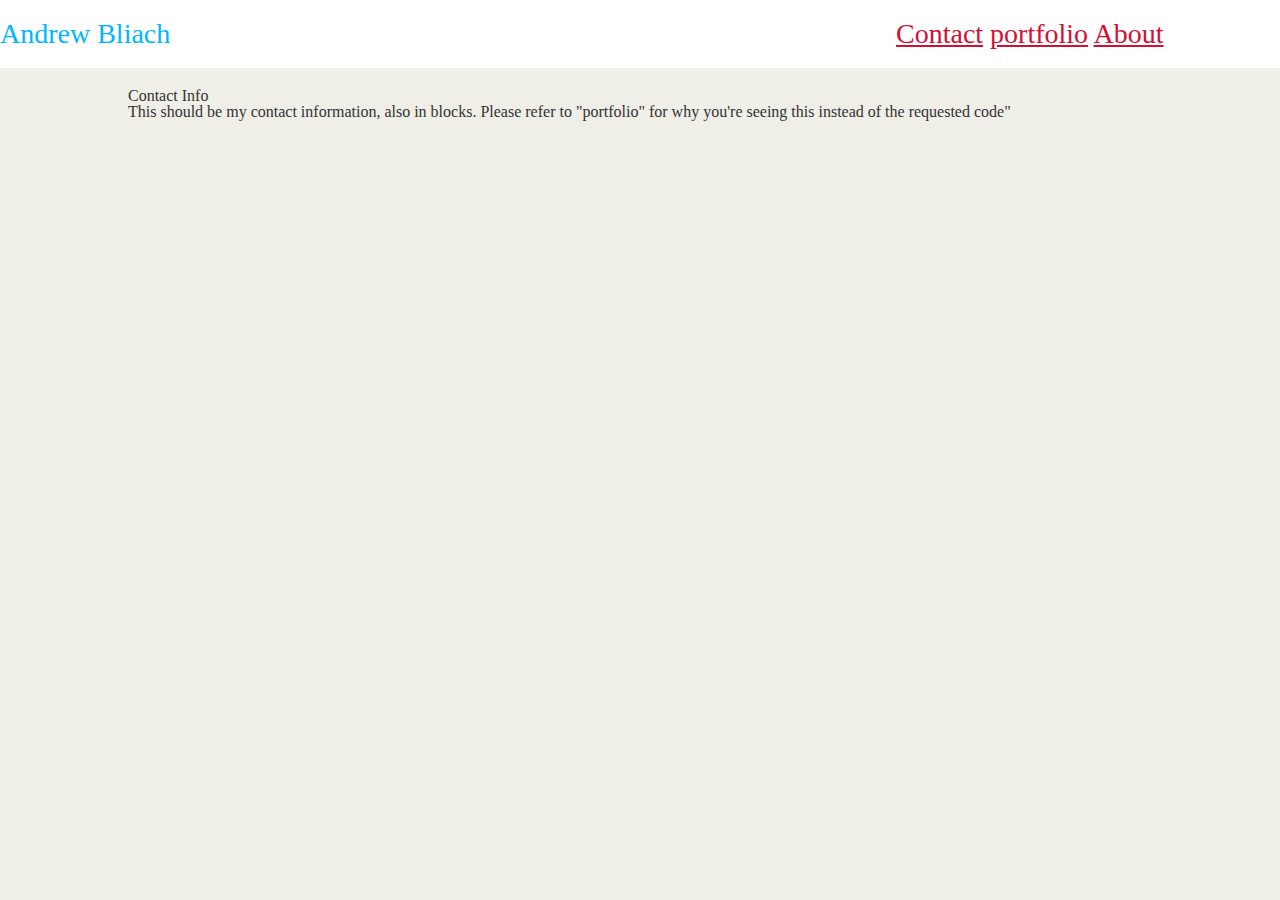
<file: contact.html>
<!doctype <!DOCTYPE html>
<html>
<head>
    <title>Contact</title>
    <link rel="stylesheet" href="assets/css/style.css">
    <link rel="stylesheet" href="reset.css">
</head>
<body>

        <header class="header">
                <h1>Andrew Bliach
                        <section id="contact-info">
                          <a href="contact.html">Contact</a>
                          <a href="portfolio.html">portfolio</a>
                          <a href="index.html">About</a>
                       
                     </section>
                  
                  
                  
                  
                </h1>
    
        </header>
        <div class="container">
    <section>
        <h2>Contact Info</h2>
        <p id="contact">This should be my contact information, also in blocks. Please refer to "portfolio" for why you're seeing this instead of the requested code"</p>
     
   </section>
        </div>
</body>
</html>
</file>
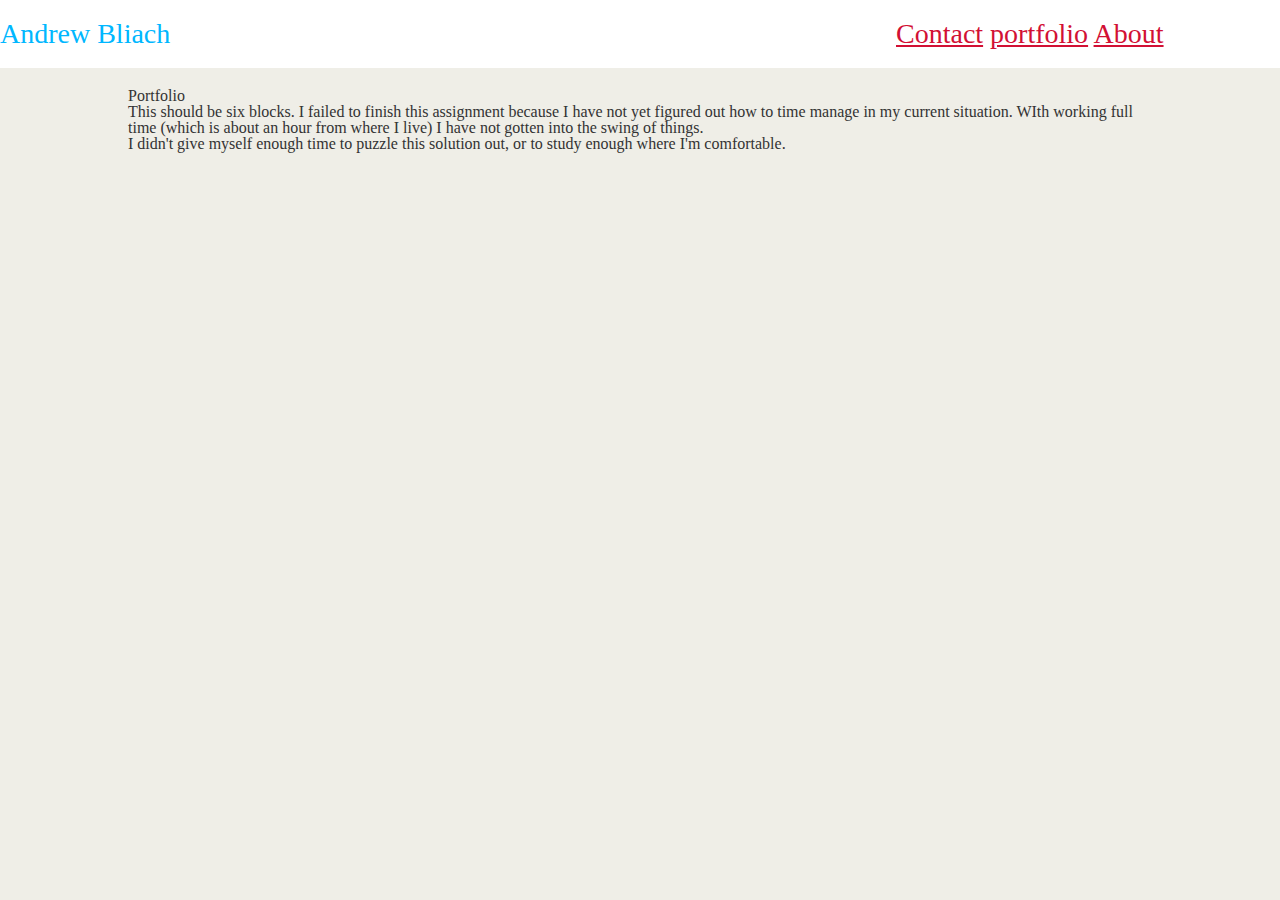
<file: portfolio.html>
<!doctype <!DOCTYPE html>
<html>
<head>
    
    <title>Contact info</title>
    <link rel="stylesheet" href="assets/css/style.css">
    <link rel="stylesheet" href="reset.css">
</head>
<body>
    <header class="header">
            <h1>Andrew Bliach
                    <section id="contact-info">
                      <a href="contact.html">Contact</a>
                      <a href="portfolio.html">portfolio</a>
                      <a href="index.html">About</a>
                   
                 </section>
              
              
              
              
            </h1>

    </header>
    <div class="container">
   <section>
    <h2>Portfolio</h2>
    <p id="portfolio">This should be six blocks. I failed to finish this assignment because I have not yet figured out how to time manage in my current situation. WIth working full time (which is about an hour from where I live) I have not gotten into the swing of things.

    </p> 

    <p>
        I didn't give myself enough time to puzzle this solution out, or to study enough where I'm comfortable. 
    </p>
    </section>
    </div>  
</body>
</html>
</file>
<file: assets/css/style.css>
body {
    padding: 0;
    margin: 0;
    font-family: Georgia, "Times New Roman", Times, serif;
    font-size: 18px;
    line-height: 150%;
    color: #333;
    background: #efeee7;
  }
  
  header {
    background: #333;
  }
  
  .header { 
    padding: 20px 0;
    margin: 0;
    margin-bottom: 20px;
    font-size: 28px;
    color:rgb(0, 183, 255);
    text-align: left;
    background: white
  }
  
  h2 {
    font-size: 24px;
  }
  
  a {
    color: #d21034;
  }
  
  .container {
    width: 1024px;
    margin: 0 auto;
  }
  
  .main-bio,
  #bio-image {
    float: left;
  }
  
  .main-bio {
    width: 70%;
  }
  
  #contact-info {
    width: 30%;
    float: right;
  }
  
  #bio-image {
    width: 220px;
    height: 210px;
    margin-right: 20px;

  }

  #about {
    color: blue}
</file>
